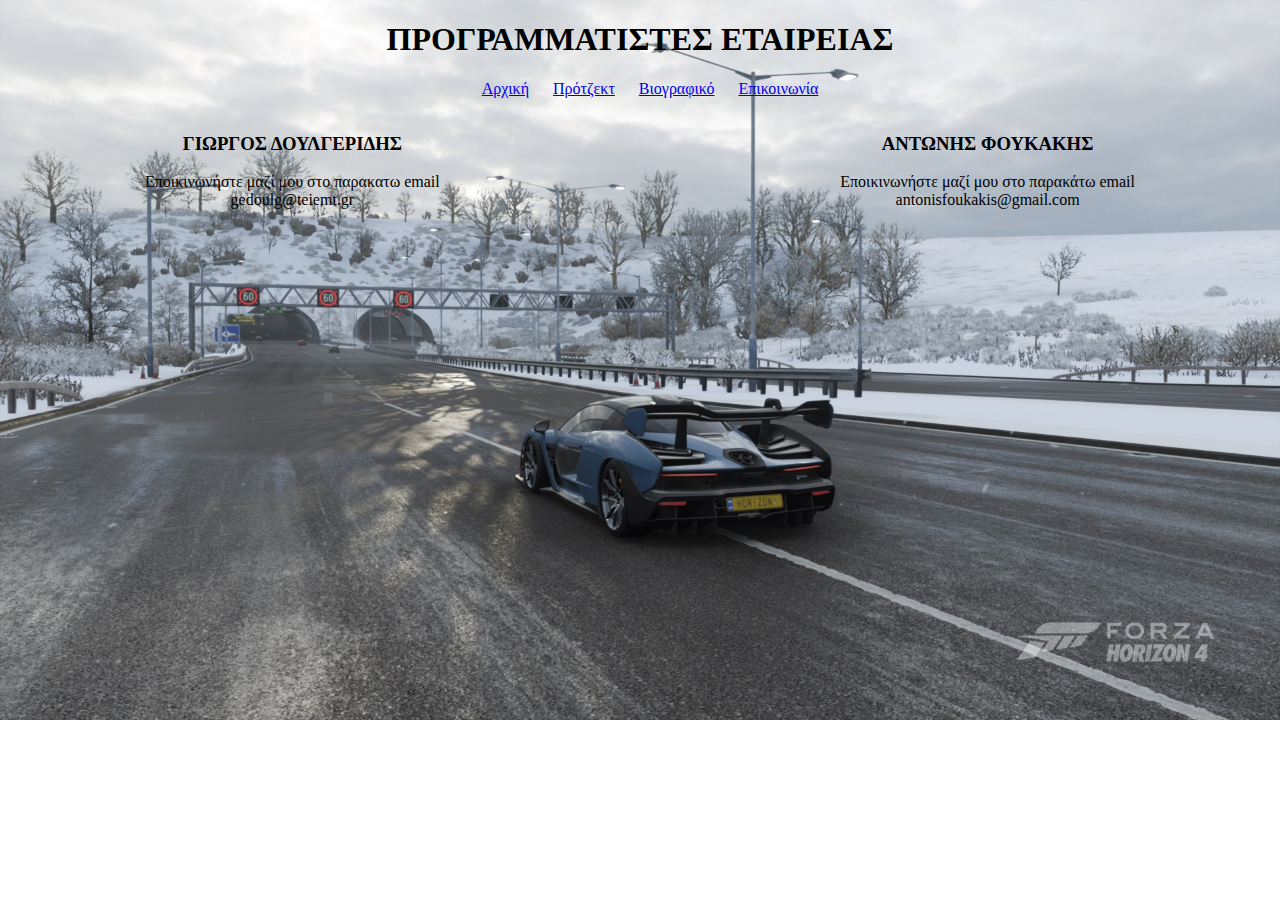
<file: contact.html>
﻿<!DOCTYPE html>
<html>
 <head>
	<link rel="stylesheet" type="text/css" href="style.css">
        <meta charset="UTF-8">
	<title>DEVELOPERS</title>
  </head>
  
  <body>
    <h1>ΠΡΟΓΡΑΜΜΑΤΙΣΤΕΣ ΕΤΑΙΡΕΙΑΣ</h1>
            <ol style="list-style-type:none;">
                <li style="display:inline; margin-right: 20px;"><a href="index.html">Αρχική</a></li>
                <li style="display:inline; margin-right: 20px;"><a href="project.html">Πρότζεκτ</a></li>
		<li style="display:inline; margin-right: 20px;"><a href="index fasi 2.html">Βιογραφικό</a></li>
		<li style="display:inline; margin-right: 20px;"><a href="contact.html">Επικοινωνία</a></li>
            </ol>
			
   <div style="min-width: 825px;">
    <div style="width: 45%; float: left; margin-right: 40px;">
	   <h3>ΓΙΩΡΓΟΣ ΔΟΥΛΓΕΡΙΔΗΣ</h3>
	   Εποικινωνήστε μαζί μου στο παρακατω email<br/>
	   gedoulg@teiemt.gr
	</div>

    <div style="width: 45%; float: right; margin-left: 40px;">
        <h3>ΑΝΤΩΝΗΣ ΦΟΥΚΑΚΗΣ</h3>	
	    Εποικινωνήστε μαζί μου στο παρακάτω email<br/>
	    antonisfoukakis@gmail.com
	</div>
   </div>
</file>
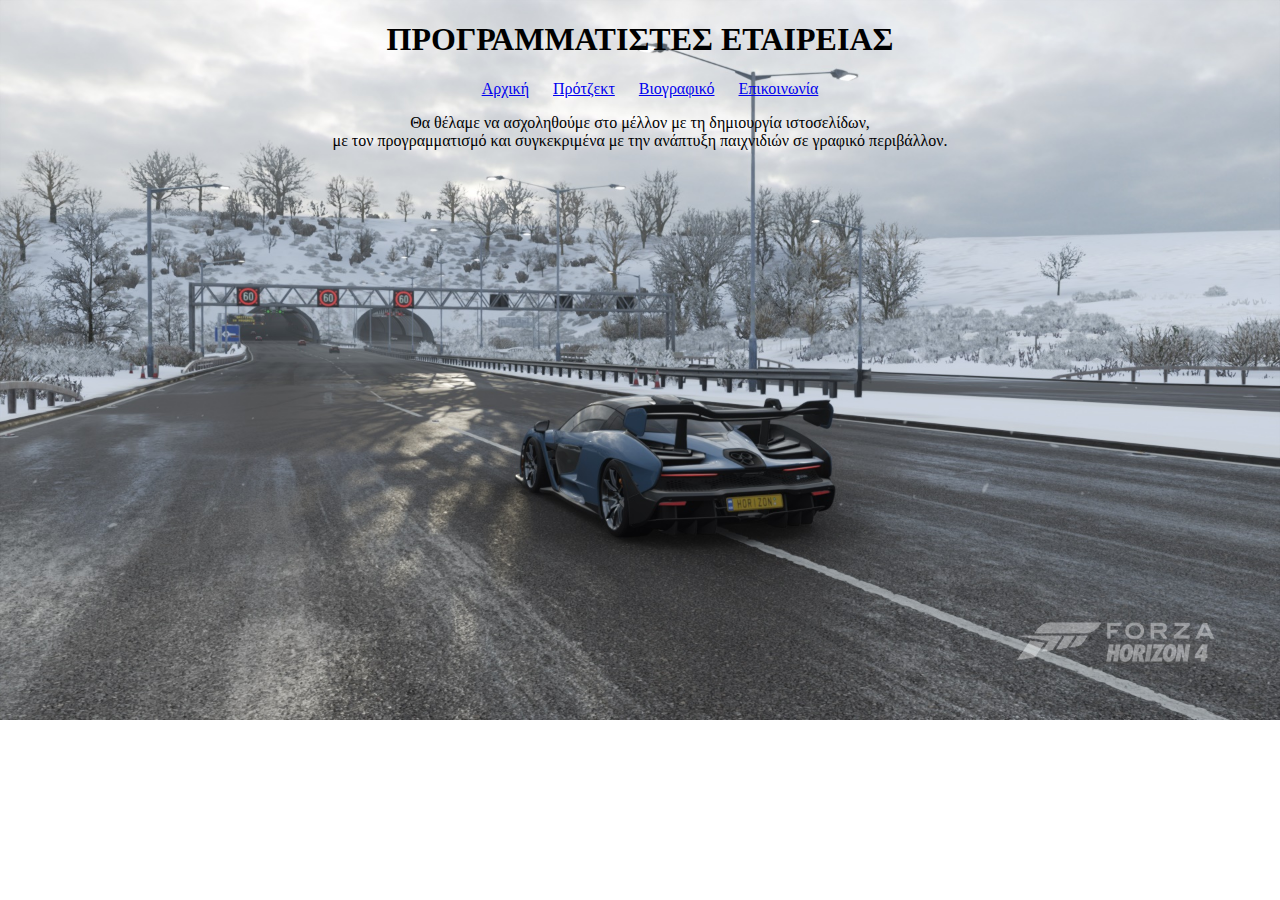
<file: project.html>
﻿<!DOCTYPE html>
<html>
 <head>
	<link rel="stylesheet" type="text/css" href="style.css">
        <meta charset="UTF-8">
	<title>DEVELOPERS</title>
  </head>
  
  <body>
    <h1>ΠΡΟΓΡΑΜΜΑΤΙΣΤΕΣ ΕΤΑΙΡΕΙΑΣ</h1>
            <ol style="list-style-type:none;">
                <li style="display:inline; margin-right: 20px;"><a href="index.html">Αρχική</a></li>
                <li style="display:inline; margin-right: 20px;"><a href="project.html">Πρότζεκτ</a></li>
		<li style="display:inline; margin-right: 20px;"><a href="index fasi 2.html">Βιογραφικό</a></li>
		<li style="display:inline; margin-right: 20px;"><a href="contact.html">Επικοινωνία</a></li>
            </ol>
	<p>
  <center>Θα θέλαμε να ασχοληθούμε στο μέλλον με τη δημιουργία ιστοσελίδων,<br/>
  με τον προγραμματισμό και συγκεκριμένα με την ανάπτυξη παιχνιδιών σε γραφικό περιβάλλον.</center>
   </p>
</file>
<file: style.css>
﻿body {
	background: url("Eikones/Forza1.jpg") no-repeat;
	background-size: cover;
        box-sizing: border-box;
        text-align:center;
}
</file>
